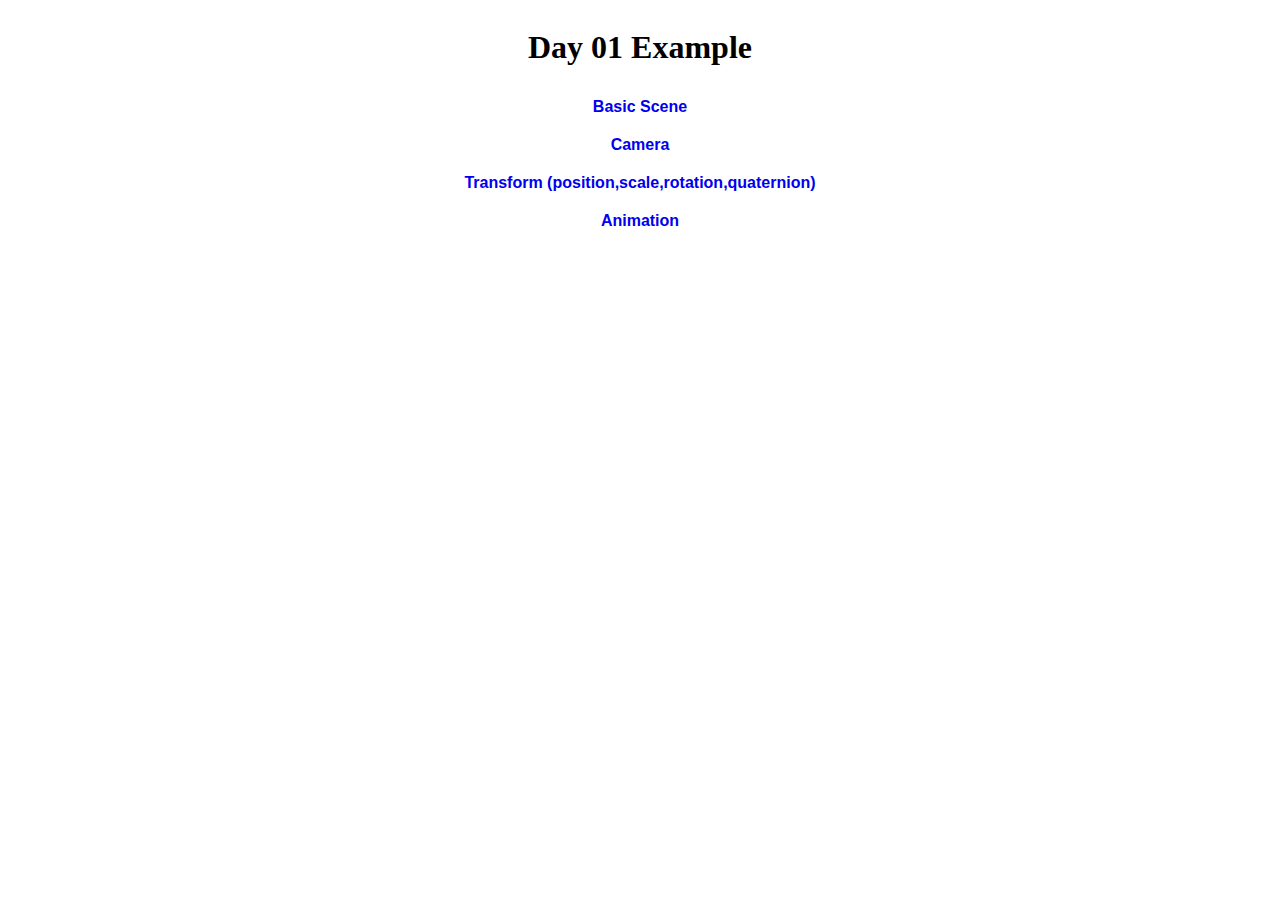
<file: index.html>
<!DOCTYPE html>
<html lang="en">
<head>
    <meta charset="UTF-8">
    <meta http-equiv="X-UA-Compatible" content="IE=edge">
    <meta name="viewport" content="width=\, initial-scale=1.0">
    <title>Document</title>
    <style>
        .screen {
            width: '100vw';
            height: '100vh';
            display:flex;
            flex-direction: column;
            align-items: center;
            justify-content: center;
        }
        .header {
            font-size: 20px;
            color: indigo;
            margin:20px;
        }
        .links-container {
            display: flex;
            flex-direction: column;
            align-items: center;
            justify-content: center;
        }
        .links {
            text-decoration: none;
            cursor: pointer;
            font-size: 16px;
            margin: 10px;
            font-weight: bold;
            font-family: 'Gill Sans', 'Gill Sans MT', Calibri, 'Trebuchet MS', sans-serif;
            cursor: pointer;
        }
    </style>
</head>
<body class="screen">

    <h1 class="">Day 01 Example</h1>

    <div class="links-container">

        <a class="links" href="/Day01/01BasicScene/01.html"> Basic Scene </a>
        <a class="links" href="/Day01/02camera/02.html"> Camera      </a>
        <a class="links" href="/Day01/03transform/03.html"> Transform (position,scale,rotation,quaternion)</a>
        <a class="links" href="/Day01/04animate/04.html"> Animation </a>

    </div>
    
</body>
</html>
</file>
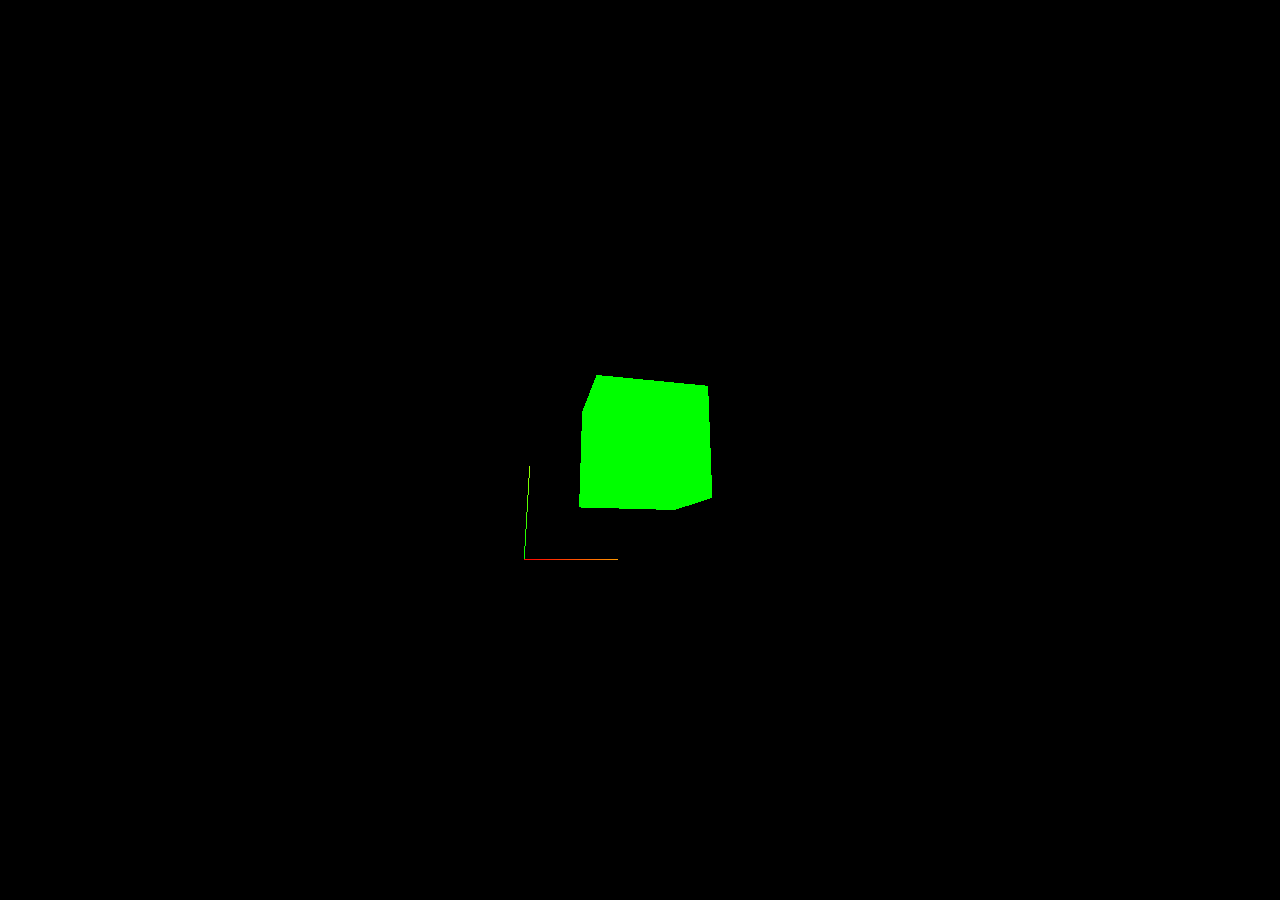
<file: Day01/03transform/03.html>
<!DOCTYPE html>
<html lang="en">
<head>
    <meta charset="UTF-8">
    <meta http-equiv="X-UA-Compatible" content="IE=edge">
    <meta name="viewport" content="width=device-width, initial-scale=1.0">
    <title>Document</title>
    <link rel="stylesheet" href="../../global.css">
</head>
<body>
    <canvas class="trans"></canvas>
    <script src="../../three.min.js" ></script>
    <script src="03-transform.js"></script>
</body>
</html>
</file>
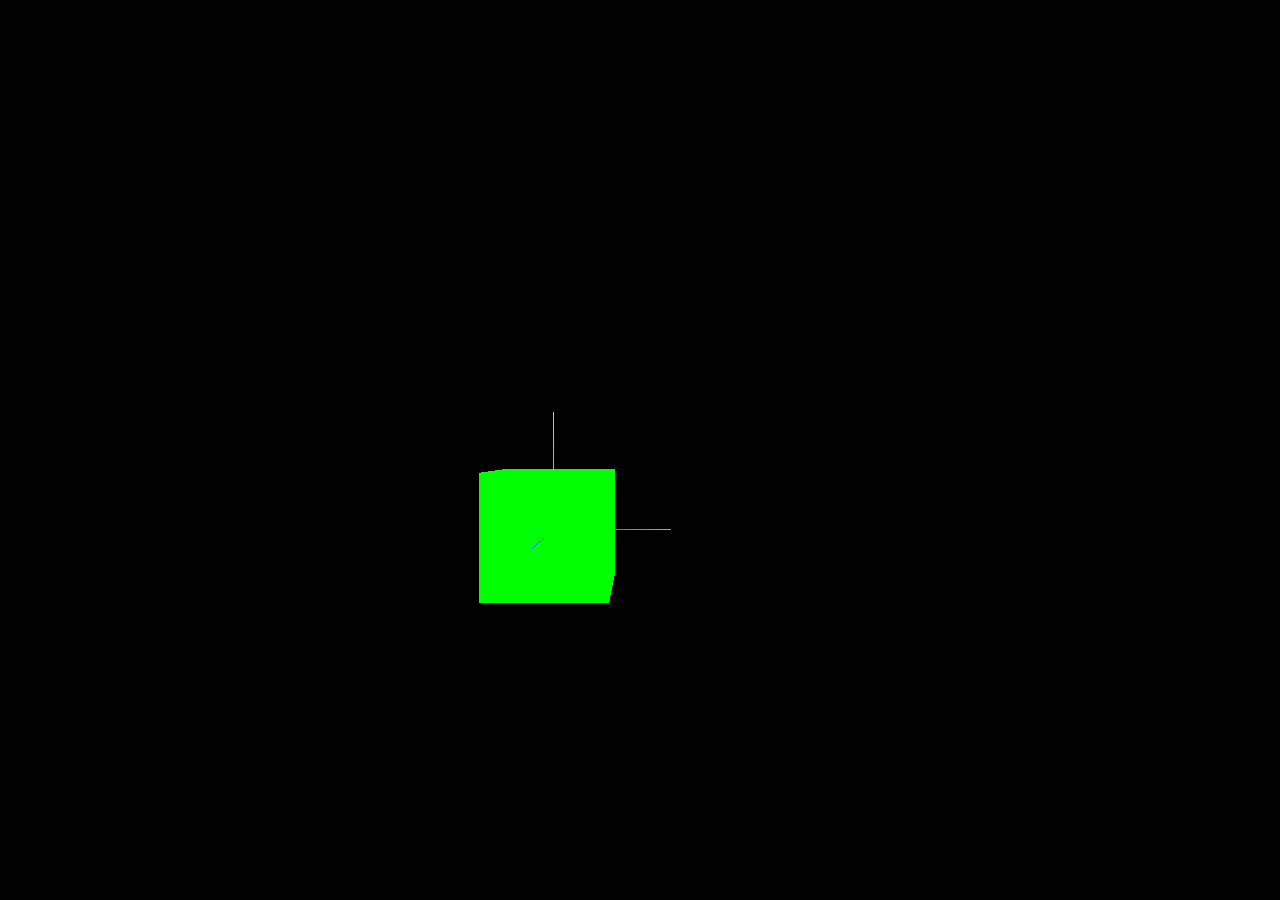
<file: Day01/04animate/04.html>
<!DOCTYPE html>
<html lang="en">
<head>
    <meta charset="UTF-8">
    <meta http-equiv="X-UA-Compatible" content="IE=edge">
    <meta name="viewport" content="width=device-width, initial-scale=1.0">
    <title>Document</title>
    <link rel="stylesheet" type="text/css" href="../../global.css">

</head>
<body>
    <canvas class="trans"></canvas>
    <script src="../../three.min.js" ></script>
    <script src="https://threejs.org/examples/js/controls/OrbitControls.js"></script> <!-- from js folder, not jsm -->
    <script src="04-animate-scene.js"></script>
</body>
</html>
</file>
<file: global.css>
* {
    margin: 0;
    padding:0;
    box-sizing: border-box;
}

canvas {
    position: fixed;
}
</file>
